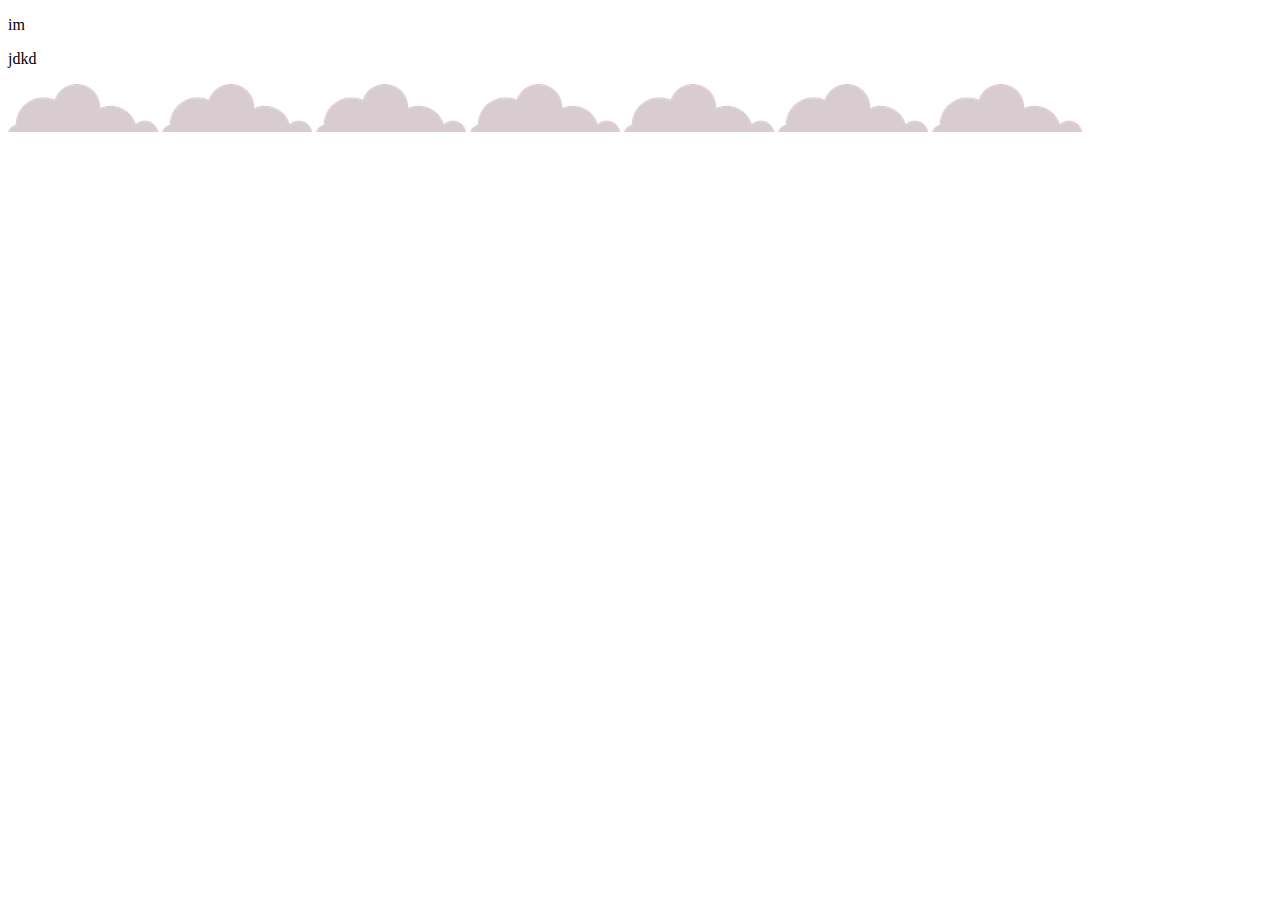
<file: ind.html>
<!DOCTYPE html>
<html lang="en" dir="ltr">
  <head>
    <meta charset="utf-8">
    <title></title>
  </head>
  <body>
    <p>im</p>
    <p>jdkd</p>
    <img src="images/cloud.png" alt="">
    <img src="images/cloud.png" alt="">
    <img src="images/cloud.png" alt="">
    <img src="images/cloud.png" alt="">
    <img src="images/cloud.png" alt="">
    <img src="images/cloud.png" alt="">
    <img src="images/cloud.png" alt="">


  </body>
</html>
</file>
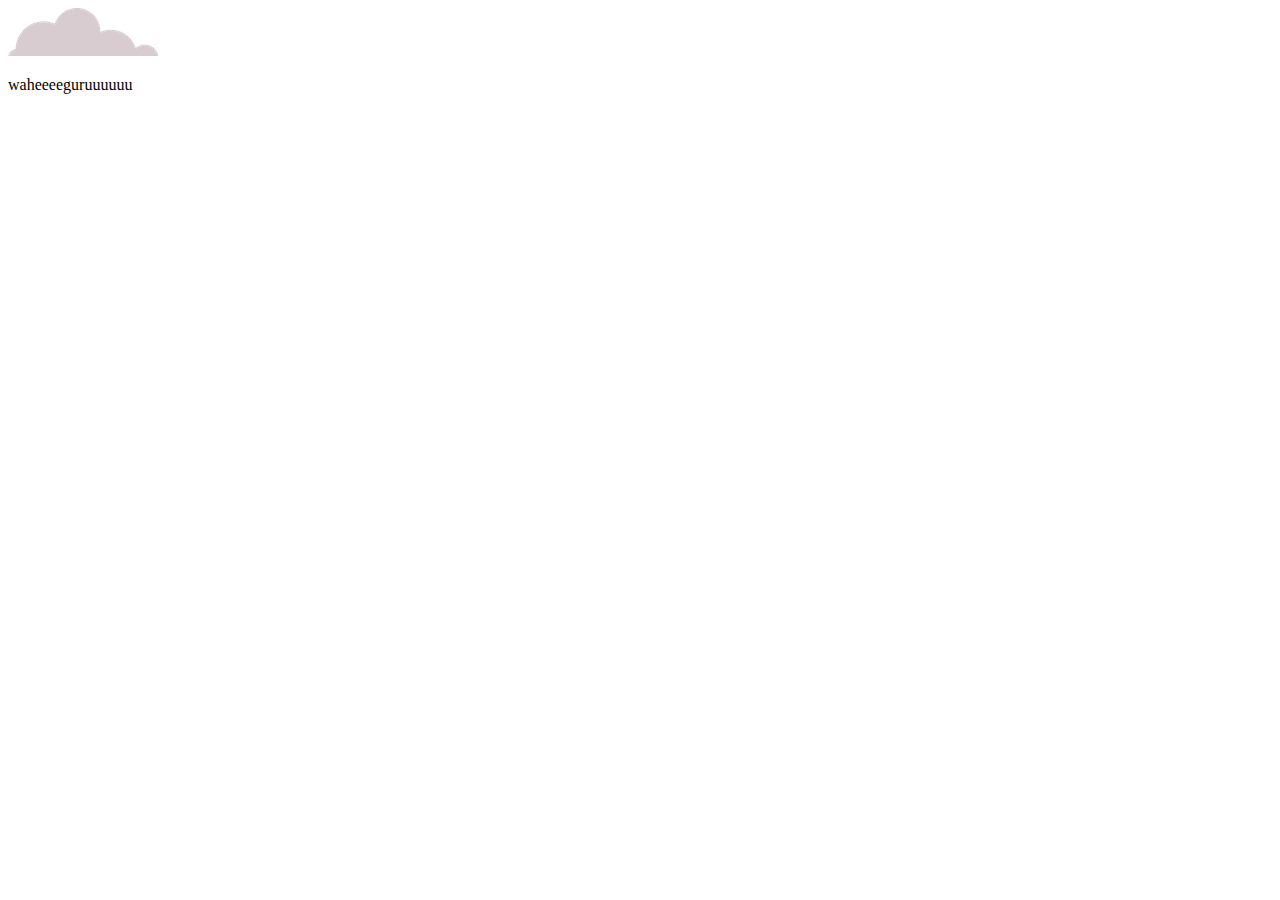
<file: images/krn.html>
<!DOCTYPE html>
<html lang="en" dir="ltr">
  <head>
    <meta charset="utf-8">
    <title></title>
  </head>
  <body>
    <img src="cloud.png" alt="">
    <p>waheeeeguruuuuuu</p>

  </body>
</html>
</file>
